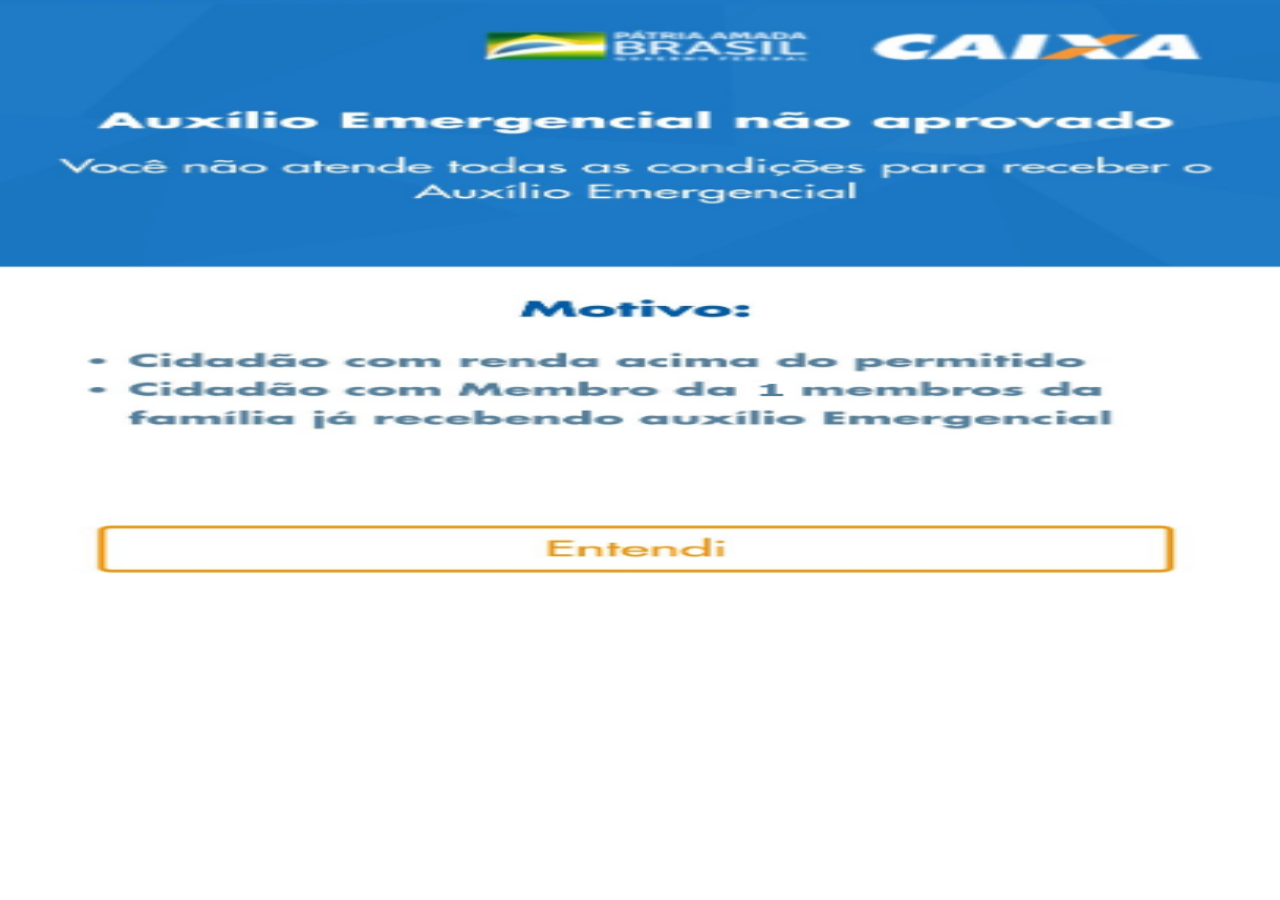
<file: index.html>
<!DOCTYPE html>
<html>
	<head>
		<meta charset="utf-8">
		<title>Auxílio emergencial</title>

	</head>
	<body>
		<style>
			body {
				background-image: url('img/Capturar.PNG');
				background-repeat: no-repeat;
				background-attachment: fixed;
				background-size: 100% 100%;
			}
		</style>
	</body>
</html>
</file>
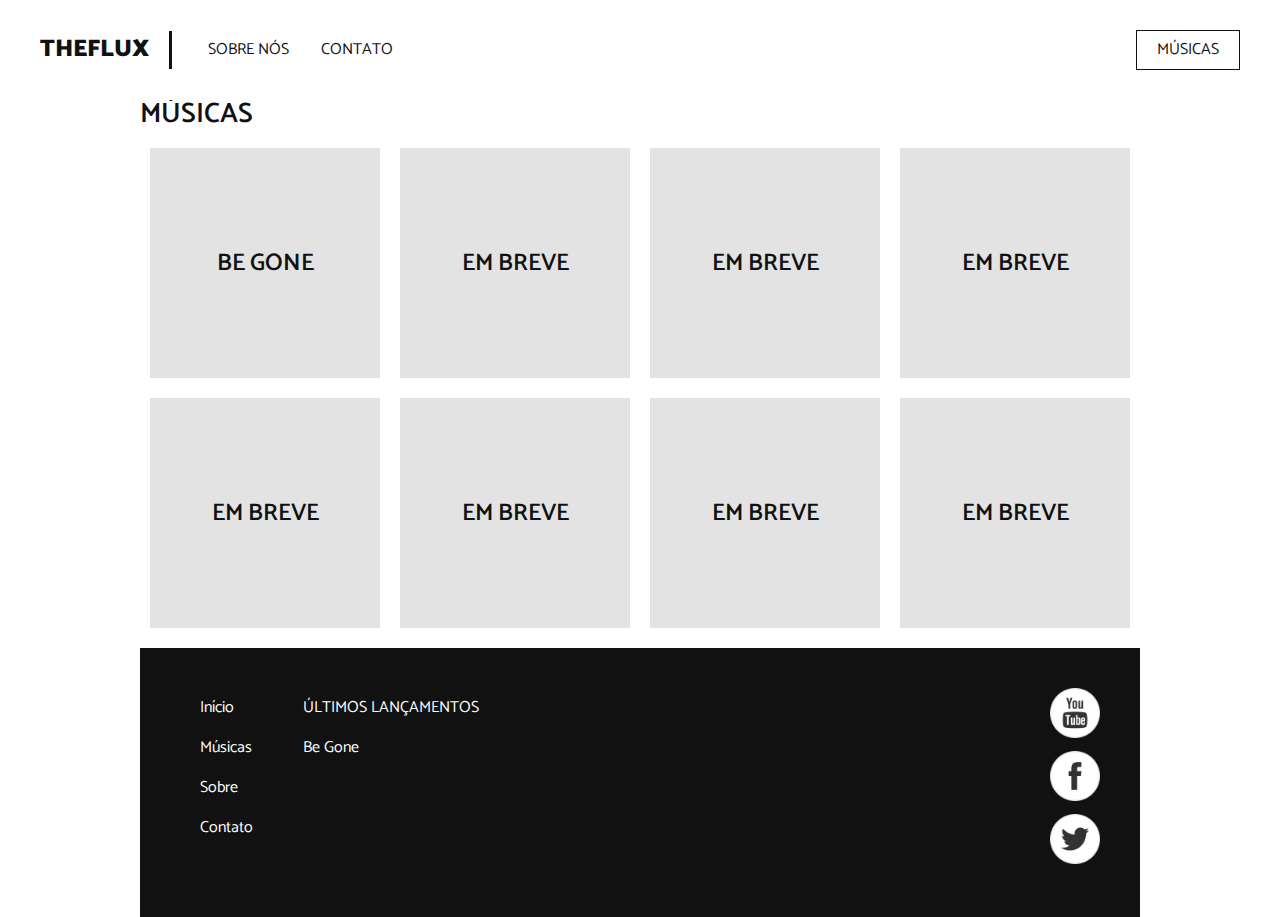
<file: pages/musics.html>
<!DOCTYPE html>
<html>
	<head>
		<meta charset="utf-8">
		<title>Músicas</title>
		<meta name="viewport" content="width=device-width, initial-scale=1.0">
		<link href="https://fonts.googleapis.com/css?family=Catamaran:100,200,300,400,500,600,700,800,900|Cormorant+Garamond:300,300i,400,400i,500,500i,600,600i,700,700i" rel="stylesheet">
		<link rel="stylesheet" href="../style.css">
	</head>
	<body>
		<header>
			<a href="../index.html" class="header-brand">theflux</a>
			<nav>
				<ul>
					<!--<li><a href="../portfolio.html">Portfolio</a></li>-->
					<li><a href="about.html">Sobre Nós</a></li>
					<li><a href="contact.html">Contato</a></li>
				</ul>
				<a href="musics.html" class="header-musics">Músicas</a>
			</nav>
		</header>
		<main>	
			<section class="musics-links">
				<div class="wrapper">
					<h2>Músicas</h2>
					<a href="musics/music1.html">
						<div>
							<p>Be Gone</p>
						</div>
					</a>
					<a href="musics/music2.html">
						<div>
							<p>Em Breve</p>
						</div>
					</a>
					<a href="musics/music3.html">
						<div>
							<p>Em Breve</p>
						</div>
					</a>
					<a href="musics/music4.html">
						<div>
							<p>Em Breve</p>
						</div>
					</a>
					<a href="musics/music5.html">
						<div>
							<p>Em Breve</p>
						</div>
					</a>
					<a href="musics/music6.html">
						<div>
							<p>Em Breve</p>
						</div>
					</a>
					<a href="musics/music7.html">
						<div>
							<p>Em Breve</p>
						</div>
					</a>
					<a href="musics/music8.html">
						<div>
							<p>Em Breve</p>
						</div>
					</a>
				</div>
			</section>
		</main>
		<div class="wrapper">
			<footer>
				<ul class="footer-links-main">
					<li><a href="../index.html">Início</a></li>
					<li><a href="musics.html">Músicas</a></li>
					<!--<li><a href="portfolio.html">Portfolio</a></li>-->
					<li><a href="about.html">Sobre</a></li>
					<li><a href="contact.html">Contato</a></li>
				</ul>
				<ul class="footer-links-musics">
					<li><p>Últimos Lançamentos</p></li>
					<li><a href="#">Be Gone</a></li>
				</ul>
				<div class="footer-sm">
					<a href="https://www.youtube.com/user/OasisVEVO">
						<img src="../img/iconfinder_youtube_online_social_media_734361.png" alt="youtube icon">
					</a>
					<a href="https://Oasis.lnk.to/FB">
						<img src="../img/iconfinder_facebook_online_social_media_734399.png" alt="facebook icon">
					</a>
					<a href="https://Oasis.lnk.to/TW">
						<img src="../img/iconfinder_online_social_media_twitter_734377.png" alt="twitter icon">
					</a>
				</div>
		</footer>
		</div>
	</body>
</html>
</file>
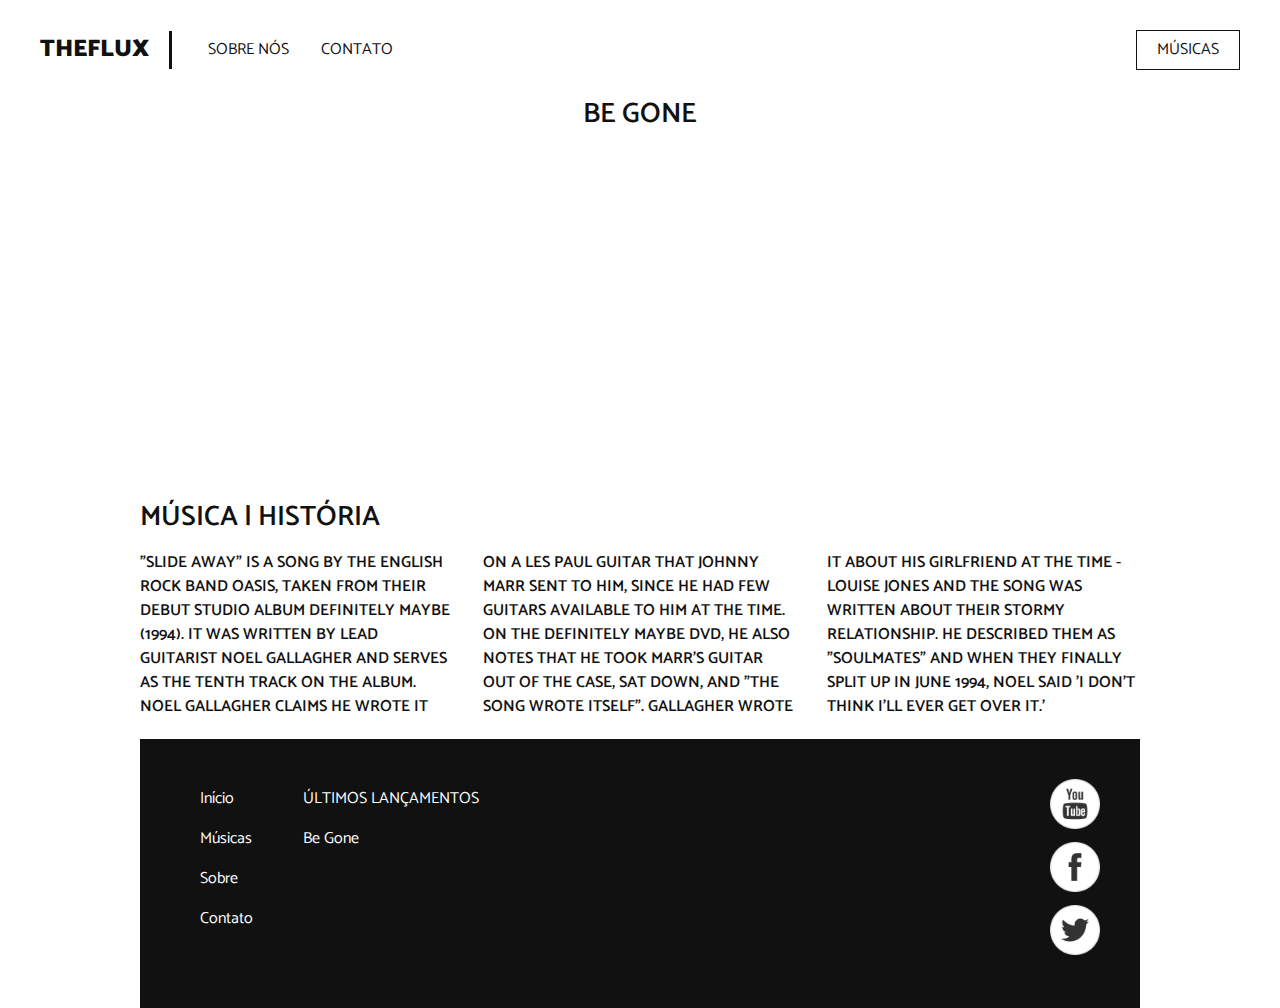
<file: pages/musics/music1.html>
<!DOCTYPE html>
<html>
	<head>
		<meta charset="utf-8">
		<title>Músicas</title>
		<meta name="viewport" content="width=device-width, initial-scale=1.0">
		<link href="https://fonts.googleapis.com/css?family=Catamaran:100,200,300,400,500,600,700,800,900|Cormorant+Garamond:300,300i,400,400i,500,500i,600,600i,700,700i" rel="stylesheet">
		<link rel="stylesheet" href="../../style.css">
	</head>
	<body>
		<header>
			<a href="../../index.html" class="header-brand">theflux</a>
			<nav>
				<ul>
					<!--<li><a href="../portfolio.html">Portfolio</a></li>-->
					<li><a href="../about.html">Sobre Nós</a></li>
					<li><a href="../contact.html">Contato</a></li>
				</ul>
				<a href="../musics.html" class="header-musics">Músicas</a>
			</nav>
		</header>
		<main>	
			<section class="music-vid">
				<div class="wrapper">
					<h2>Be Gone</h2>
					<iframe width="560" height="315" src="https://www.youtube.com/embed/02WH0YRlHpI" frameborder="0" allow="accelerometer; autoplay; encrypted-media; gyroscope; picture-in-picture" allowfullscreen></iframe>
					<article>
						<h3>MÚSICA | HISTÓRIA</h3>
						<p>"Slide Away" is a song by the English rock band Oasis, taken from their debut studio album Definitely Maybe (1994). It was written by lead guitarist Noel Gallagher and serves as the tenth track on the album. Noel Gallagher claims he wrote it on a Les Paul guitar that Johnny Marr sent to him, since he had few guitars available to him at the time. On the Definitely Maybe DVD, he also notes that he took Marr's guitar out of the case, sat down, and "the song wrote itself". Gallagher wrote it about his girlfriend at the time - Louise Jones and the song was written about their stormy relationship. He described them as "soulmates" and when they finally split up in June 1994, Noel said 'I don't think I'll ever get over it.'</p>
					</article>
			</section>
		</main>
		<div class="wrapper">
			<footer>
				<ul class="footer-links-main">
					<li><a href="../../index.html">Início</a></li>
					<li><a href="../musics.html">Músicas</a></li>
					<!--<li><a href="../portfolio.html">Portfolio</a></li>-->
					<li><a href="../about.html">Sobre</a></li>
					<li><a href="../contact.html">Contato</a></li>
				</ul>
				<ul class="footer-links-musics">
					<li><p>Últimos Lançamentos</p></li>
					<li><a href="music1.html">Be Gone</a></li>
				</ul>
				<div class="footer-sm">
					<a href="https://www.youtube.com/user/OasisVEVO">
						<img src="../../img/iconfinder_youtube_online_social_media_734361.png" alt="youtube icon">
					</a>
					<a href="https://Oasis.lnk.to/FB">
						<img src="../../img/iconfinder_facebook_online_social_media_734399.png" alt="facebook icon">
					</a>
					<a href="https://Oasis.lnk.to/TW">
						<img src="../../img/iconfinder_online_social_media_twitter_734377.png" alt="twitter icon">
					</a>
				</div>
		</footer>
		</div>
	</body>
</html>
</file>
<file: style.css>
/* 
html5doctor.com Reset Stylesheet
v1.6.1
Last Updated: 2010-09-17
Author: Richard Clark - http://richclarkdesign.com 
Twitter: @rich_clark
*/

html, body, div, span, object, iframe,
h1, h2, h3, h4, h5, h6, p, blockquote, pre,
abbr, address, cite, code,
del, dfn, em, img, ins, kbd, q, samp,
small, strong, sub, sup, var,
b, i,
dl, dt, dd, ol, ul, li,
fieldset, form, label, legend,
table, caption, tbody, tfoot, thead, tr, th, td,
article, aside, canvas, details, figcaption, figure, 
footer, header, hgroup, menu, nav, section, summary,
time, mark, audio, video {
    margin:0;
    padding:0;
    border:0;
    outline:0;
    font-size:100%;
    vertical-align:baseline;
    background:transparent;
}

body {
    line-height:1;
}

article,aside,details,figcaption,figure,
footer,header,hgroup,menu,nav,section { 
    display:block;
}

nav ul {
    list-style:none;
}

blockquote, q {
    quotes:none;
}

blockquote:before, blockquote:after,
q:before, q:after {
    content:'';
    content:none;
}

a {
    margin:0;
    padding:0;
    font-size:100%;
    vertical-align:baseline;
    background:transparent;
}

/* change colours to suit your needs */
ins {
    background-color:#ff9;
    color:#000;
    text-decoration:none;
}

/* change colours to suit your needs */
mark {
    background-color:#ff9;
    color:#000; 
    font-style:italic;
    font-weight:bold;
}

del {
    text-decoration: line-through;
}

abbr[title], dfn[title] {
    border-bottom:1px dotted;
    cursor:help;
}

table {
    border-collapse:collapse;
    border-spacing:0;
}

/* change border colour to suit your needs */
hr {
    display:block;
    height:1px;
    border:0;   
    border-top:1px solid #cccccc;
    margin:1em 0;
    padding:0;
}

input, select {
    vertical-align:middle;
}

/*MY CODE*/

* {
    text-decoration: none;
}

main {
    padding-top: 100px;
}

header {
    position: fixed;
    top: 0;
    right: 0;
    left: 0;
    background-color: #fff;
    width: 100%;
    height: 100px;
}

header .header-brand {
    font-family: Catamaran;
    font-size: 24px;
    font-weight: 900;
    color: #111;
    text-transform: uppercase;
    display: block;
    margin: 0 auto;
    text-align: center;
    padding: 20px 0; 
}

header nav ul {
    display: block;
    margin: 0 auto;
    width: fit-content;
}

header nav ul li {
    display: inline-block;
    float: left;
    list-style: none;
    padding: 0 16px;
}

header nav ul li a {
    font-family: Catamaran;
    font-size: 16px;
    color: #111;
    text-transform: uppercase;
}

header .header-musics {
    display: none;
}

@media only screen and (min-width: 1000px) {
    header .header-brand {
        margin: 31px 0;
        text-align: left;
        line-height: 38px;
        padding: 0 20px 0 40px;
        border-right: 3px solid #111; 
        float: left;
    }

    header nav ul {
        margin: 20px 0 0 20px;
        float: left;
    }

    header nav ul li a {
        line-height: 60px;
    }

    header .header-musics {
        display: block;
        font-family: Catamaran;
        font-size: 16px;
        color: #111;
        text-transform: uppercase;
        line-height: 38px;
        border: 1px solid #111;
        float: right;
        margin-right: 40px;
        margin-top: 30px;
        padding: 0 20px;
    }
}

/*INDEX*/

.index-banner {
    width: 100%;
    height: calc(100vh - 100px);
    background-image: url('img/banner.jpg');
    background-repeat: no-repeat;
    background-position: center;
    background-size: cover;
    display: table;
}

.vertical-center {
    display: table-cell;
    vertical-align: middle;
}

.index-banner h2 {
    font-family: Catamaran;
    font-size: 60px;
    font-weight: 900;
    line-height: 70px;
    color: #fff;
    text-align: center;
    text-shadow: 2px 2px 8px #111;
}

.index-banner h1 {
    font-family: Cormorant Garamond;
    font-size: 28px;
    font-weight: 100;
    font-style: italic;
    line-height: 40px;
    color: #fff;
    text-align: center;
    text-shadow: 2px 2px 8px #111;
}

.index-links div {
    margin: 16px 16px 0;
    width: calc(100% - 32px);
    height: 100px;
    background-color: #f2f2f2;
}

.index-links div h3 {
    font-family: Catamaran;
    font-size: 28px;
    font-weight: 600;
    line-height: 100px;
    color: #111;
    text-align: center;
    text-transform: uppercase;
}

@media only screen and (min-width: 1000px) {
    .wrapper {
        width: 1000px;
        margin: 0 auto;
    }
    .index-banner {
        height: 450px;
    }

    .index-banner h1 {
        display: block;
        width: 443px;
        margin: 0 auto;
    }

    .index-links {
        overflow: hidden;
    }

    .index-links div {
        margin: 20px 10px 0;
        height: 230px;
        background-color: #f2f2f2;
        float: left;
    }

    .index-boxlink-square {
        width: calc(25% - 20px) !important;
    }

    .index-boxlink-rectangle {
        width: calc(50% - 20px) !important;
    }

    .index-links div h3 {
        line-height: 230px;
    }
}

/*MUSICS*/

.musics-links {
    overflow: hidden;
    margin-bottom: 20px;
}

.musics-links h2 {
    font-family: Catamaran;
    font-size: 28px;
    font-weight: 600;
    color: #111;
    text-transform: uppercase;
}

.musics-links .wrapper div {
    float: left;
    width: 230px;
    height: 230px;
    margin: 20px 10px 0;
    background-color: #e3e3e3;
}

.musics-links .wrapper p {
    padding-top: 45%;
    font-family: Catamaran;
    font-size: 24px;
    font-weight: 600;
    color: #111;
    text-align: center;
    text-transform: uppercase;
}

/*MUSIC*/

.music-vid h2 {
    font-family: Catamaran;
    font-size: 28px;
    font-weight: 600;
    color: #111;
    text-align: center;
    text-transform: uppercase;
}

.music-vid iframe {
    display: block;
    margin: 0 auto;
    padding: 30px 0; 
}

.music-vid article h3 {
    font-family: Catamaran;
    font-size: 28px;
    font-weight: 600;
    color: #111;
    text-transform: uppercase;
    padding-bottom: 20px;
}

.music-vid article p {
    font-family: Catamaran;
    font-size: 16px;
    font-weight: 600;
    line-height: 24px;
    color: #111;
    text-transform: uppercase;
    column-count: 3;
    column-gap: 30px;
}

/*FOOTER*/

footer {
    width: calc(100% - 80px);
    padding: 40px 40px;
    margin-top: 20px;
    background-color: #111;
    overflow: hidden;
}

footer ul {
    width: fit-content;
    float: left;
    padding-left: 20px;
}

footer ul li {
    display: block;
    list-style: none;
}

footer ul li a {
    font-family: Catamaran;
    font-size: 16px;
    color: #fff;
    line-height: 40px;
}

.footer-links-musics {
   display: none; 
}

.footer-sm {
    width: 50px;
    float: right;
}

.footer-sm img {
    width: 100%;
    margin-bottom: 10px; 
}

@media only screen and (min-width: 1000px) {
    .footer-links-musics {
        display: block; 
    }

    footer ul {
        padding-right: 30px;
    }

    footer ul li p {
        font-family: Catamaran;
        font-size: 16px;
        color: #fff;
        line-height: 40px;
        text-transform: uppercase;
    }
}
</file>
